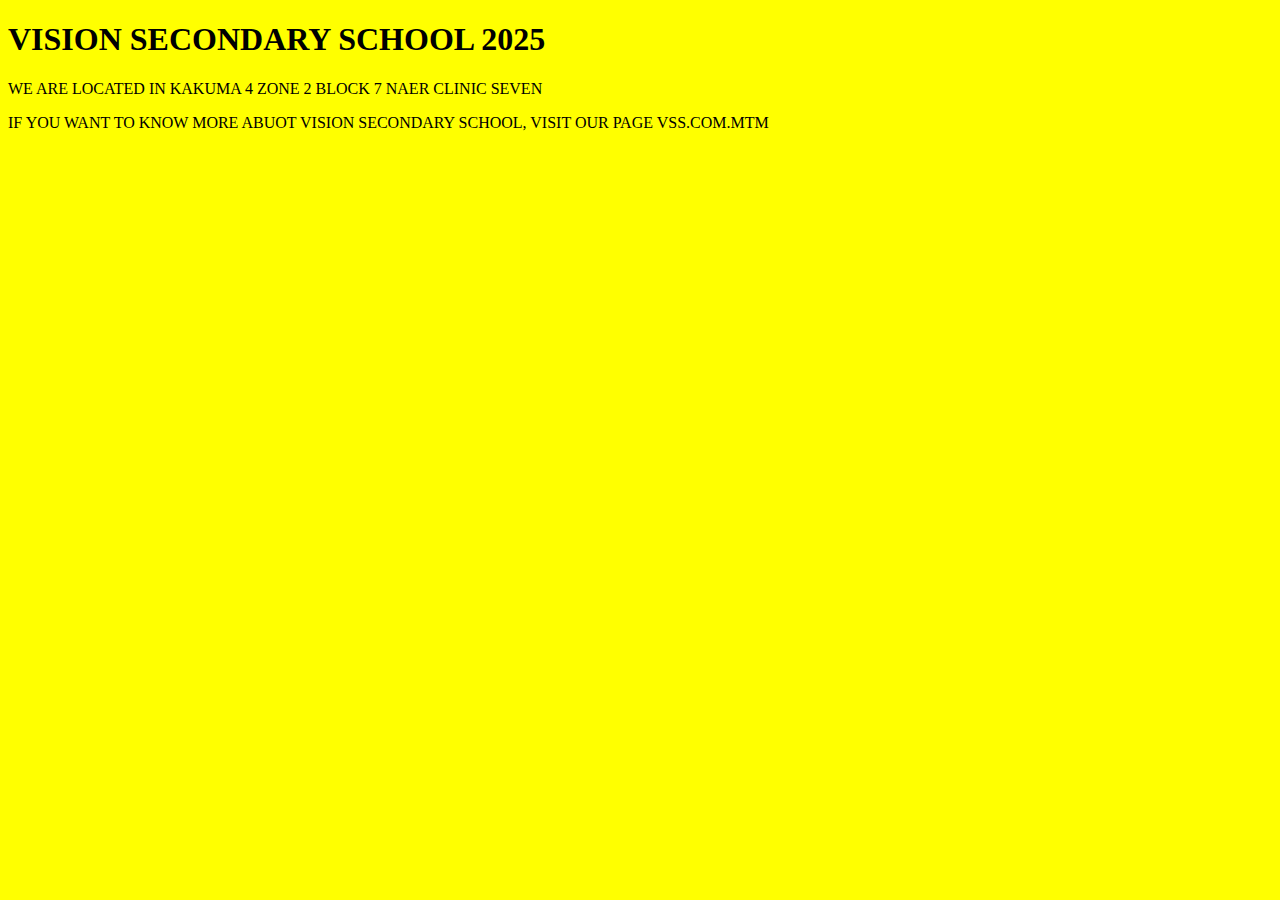
<file: Index.html>
<!DOCTYPE html>
<html lang="en">
<head>
    <meta charset="UTF-8">
    <meta name="viewport" content="width=device-width, initial-scale=1.0">
    <title>index.com</title>
    <link rel="stylesheet" type="text/css" href="STYLE.CSS">
</head>
<body>
    <h1> VISION  SECONDARY  SCHOOL  2025</h1>
    <p>WE  ARE  LOCATED  IN  KAKUMA  4  ZONE 2 BLOCK 7 NAER CLINIC SEVEN</p>
    <p>IF  YOU  WANT TO KNOW MORE  ABUOT  VISION  SECONDARY  SCHOOL, VISIT OUR PAGE VSS.COM.MTM </p>   
</body>
</html>
</file>
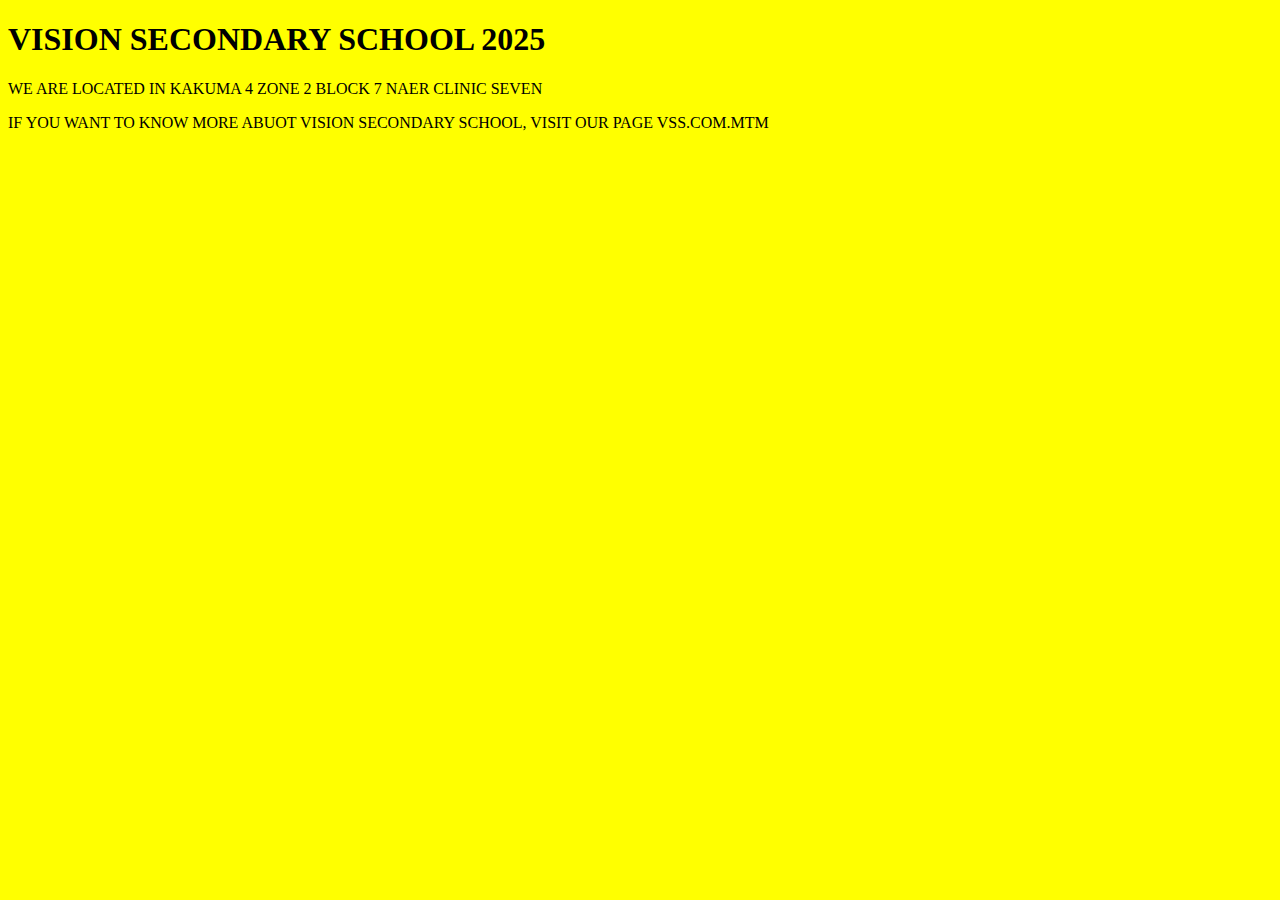
<file: index.html>
<!DOCTYPE html>
<html lang="en">
<head>
    <meta charset="UTF-8">
    <meta name="viewport" content="width=device-width, initial-scale=1.0">
    <title>index.com</title>
    <link rel="stylesheet" type="text/css" href="STYLE.CSS">
</head>
<body>
    <h1> VISION  SECONDARY  SCHOOL  2025</h1>
    <p>WE  ARE  LOCATED  IN  KAKUMA  4  ZONE 2 BLOCK 7 NAER CLINIC SEVEN</p>
    <p>IF  YOU  WANT TO KNOW MORE  ABUOT  VISION  SECONDARY  SCHOOL, VISIT OUR PAGE VSS.COM.MTM </p>   
</body>
</html>
</file>
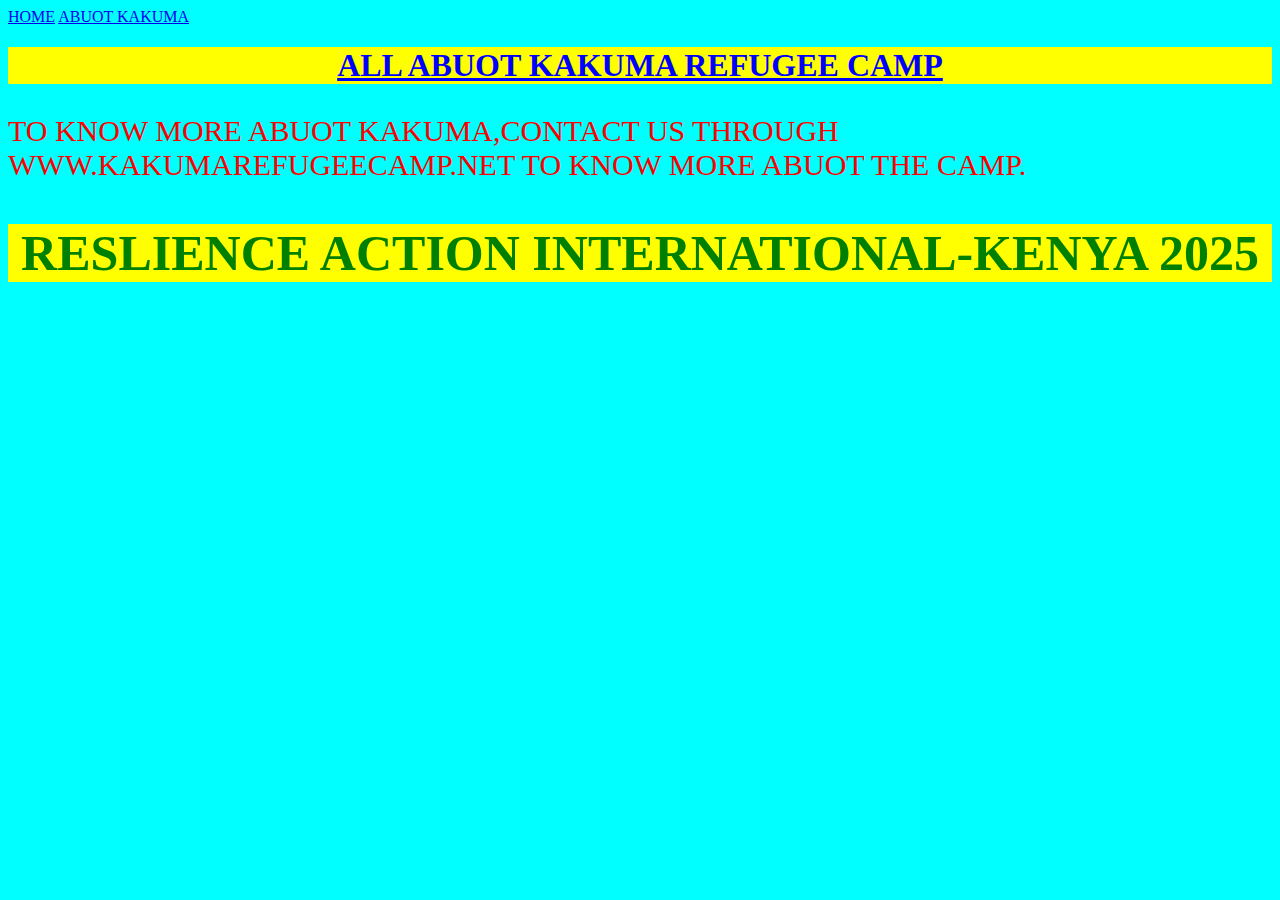
<file: ABUOT.HTML>
<!DOCTYPE html>
<html>
<head>
	<meta charset="utf-8">
	<meta name="viewport" content="width=device-width, initial-scale=1">
	<title>WWW.ABUOT.COM</title>
	<a href="HOME.HTML">HOME</a>
	<a href="ABUOT.HTML">ABUOT KAKUMA</a>
	<style type="text/css">
		h1{
			text-align: center;
			color: blue;
			text-decoration: underline;
			font-family: algerian;
			background-color: yellow;
			
		}
		p{
			color: red;
			font-size: 30px;
		}
		body{
			background-color: aqua;
		}
		h2{
			color: green;
			background-color: yellow;
			font-family: elephant;
			font-size: 50px;
			text-align: center;

		}
	</style>
</head>
<body>
<h1>ALL ABUOT KAKUMA REFUGEE CAMP</h1>
<p>TO KNOW MORE ABUOT KAKUMA,CONTACT US THROUGH WWW.KAKUMAREFUGEECAMP.NET TO KNOW MORE ABUOT THE CAMP.</p>
<h2>RESLIENCE ACTION INTERNATIONAL-KENYA 2025</h2>
</body>
</html>
</file>
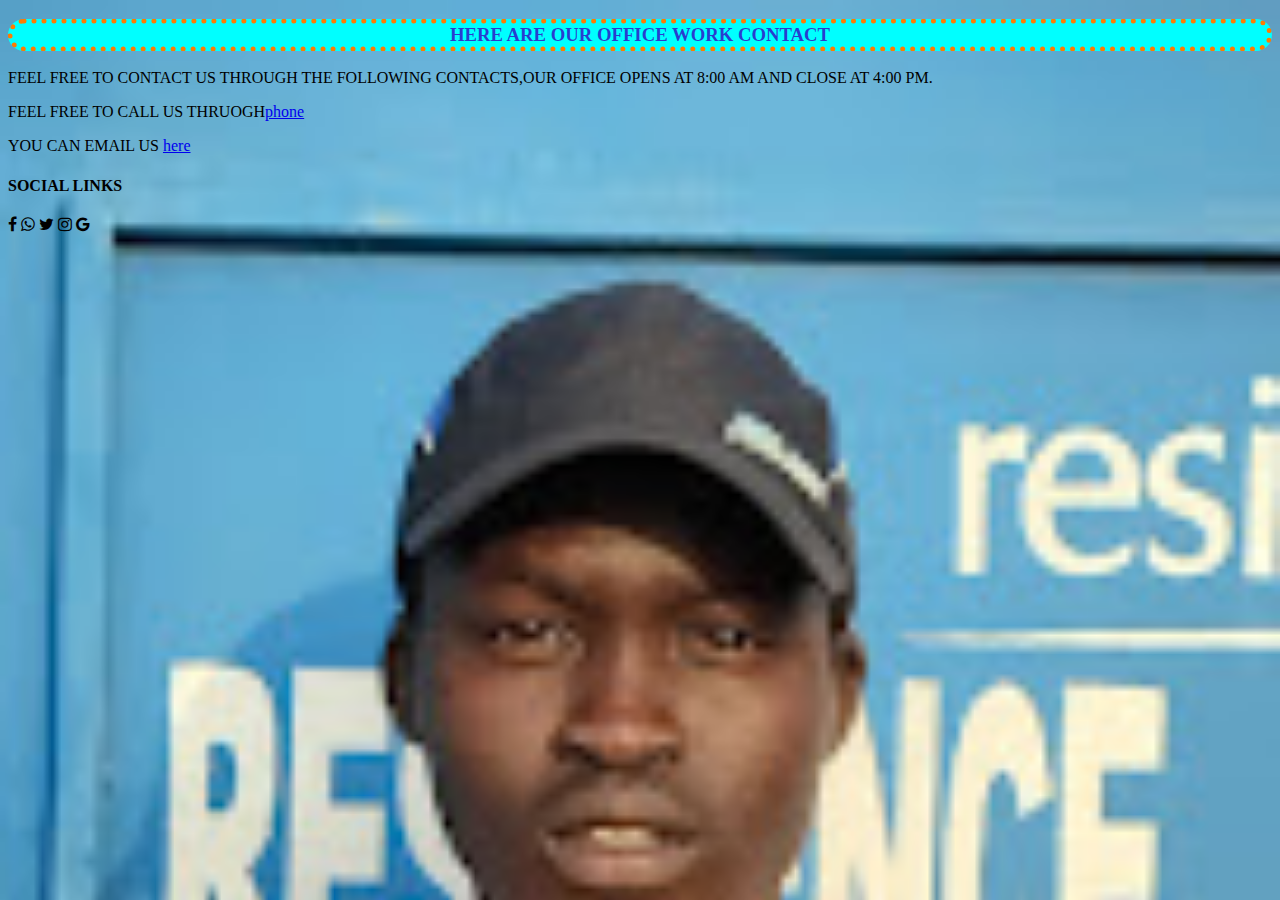
<file: CONTACT.HTML>
<!DOCTYPE html>
<html>
<head>
	<meta charset="utf-8">
	<meta name="viewport" content="width=device-width, initial-scale=1">
	<title>WWW.CONTACT.COM</title>
	<link rel="stylesheet" type="text/css" href="https://cdnjs.cloudflare.com/ajax/libs/font-awesome/4.7.0/css/font-awesome.css">
	<style type="text/css">
		body{
			background-image: url(manyuon@@.jpg);
			height: 100%vh;
		background-size: cover;
		}
		h3{
			color: rgba(50, 17, 196, 0.822);
			border: 5px dotted;
			text-align: center;
			border-radius: 18px;
			background-color: aqua;
			border-color: rgb(255, 123, 0);
		}
	</style>
</head>
<body>
	<h3>HERE ARE OUR OFFICE WORK CONTACT</h3>
	<p>FEEL FREE TO CONTACT US THROUGH THE FOLLOWING CONTACTS,OUR OFFICE OPENS AT 8:00 AM AND CLOSE AT 4:00 PM.</p>
	<p>FEEL FREE TO CALL US THRUOGH<a href="tell:+254759486928">phone</a></p>
	<p>YOU CAN EMAIL US <a href="mabil:tekmanyuonmabil@gmail.com">here</a> </p>
	<h4>SOCIAL LINKS</h4>
	<i class="fa fa-facebook"></i>
	<i class="fa fa-whatsapp"></i>
	<i class="fa fa-twitter"></i>
	<i class="fa fa-instagram"></i>
	<i class="fa fa-google"></i>
		

</body>
</html>
</file>
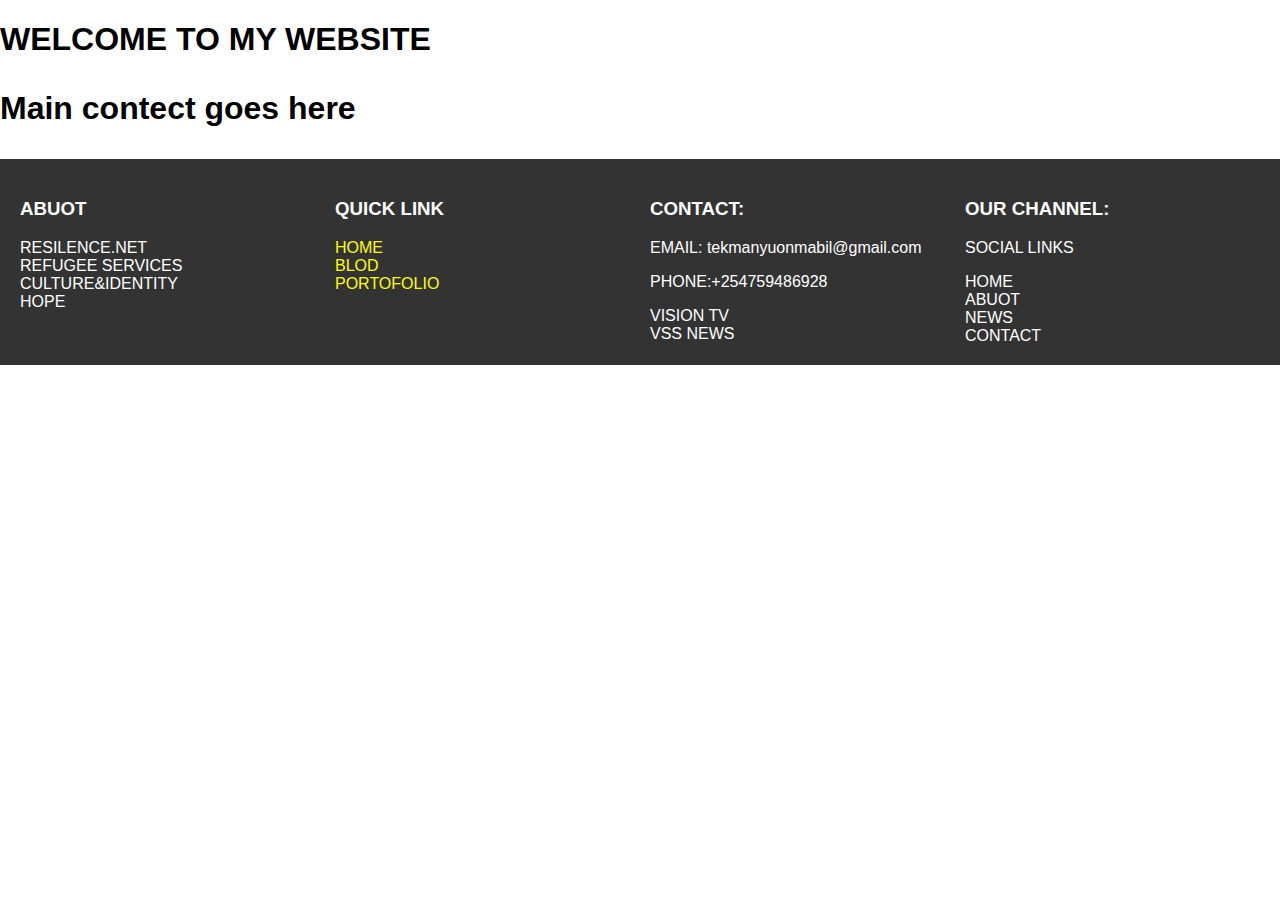
<file: footer.HTML>
<!DOCTYPE html>
<html lang="en">
<head>
    <meta charset="UTF-8">
    <meta name="viewport" content="width=device-width, initial-scale=1.0">
    <title>Footer.com</title>
    <link rel="stylesheet" type="text/css" href="footer.css">
</head>
<body>
    <div>
        <h1>WELCOME TO MY WEBSITE
            <p>Main contect goes here</p>
        </h1>
    </div>
    <footer class="flex-footer">
        <div>
            <h3>ABUOT</h3>
            <a href="#">RESILENCE.NET</a>
            <a href="#">REFUGEE SERVICES</a>
            <a href="#">CULTURE&IDENTITY</a>
            <a href="#">HOPE</a>
        </div>
        <div class="abc">
            <h3>QUICK LINK</h3>
            <a href="#">HOME</a>
            <a href="#">BLOD</a>
            <a href="">PORTOFOLIO</a>
        </div>
        <div>
         <h3>CONTACT:</h3>
         <p>EMAIL: tekmanyuonmabil@gmail.com</p>
         <p>PHONE:+254759486928</p>
         <a href="#">VISION  TV</a>
         <a href="#">VSS  NEWS</a>
            </div>
                <div class="mc">
                <h3>OUR CHANNEL:</h3>
                <p>SOCIAL LINKS</p>
                <a href="#">HOME</a>
                <a href="#">ABUOT</a>
                <a href="#">NEWS</a>
                <a href="#">CONTACT</a>
                </div>
                
    </footer>
</body>
</html>
</file>
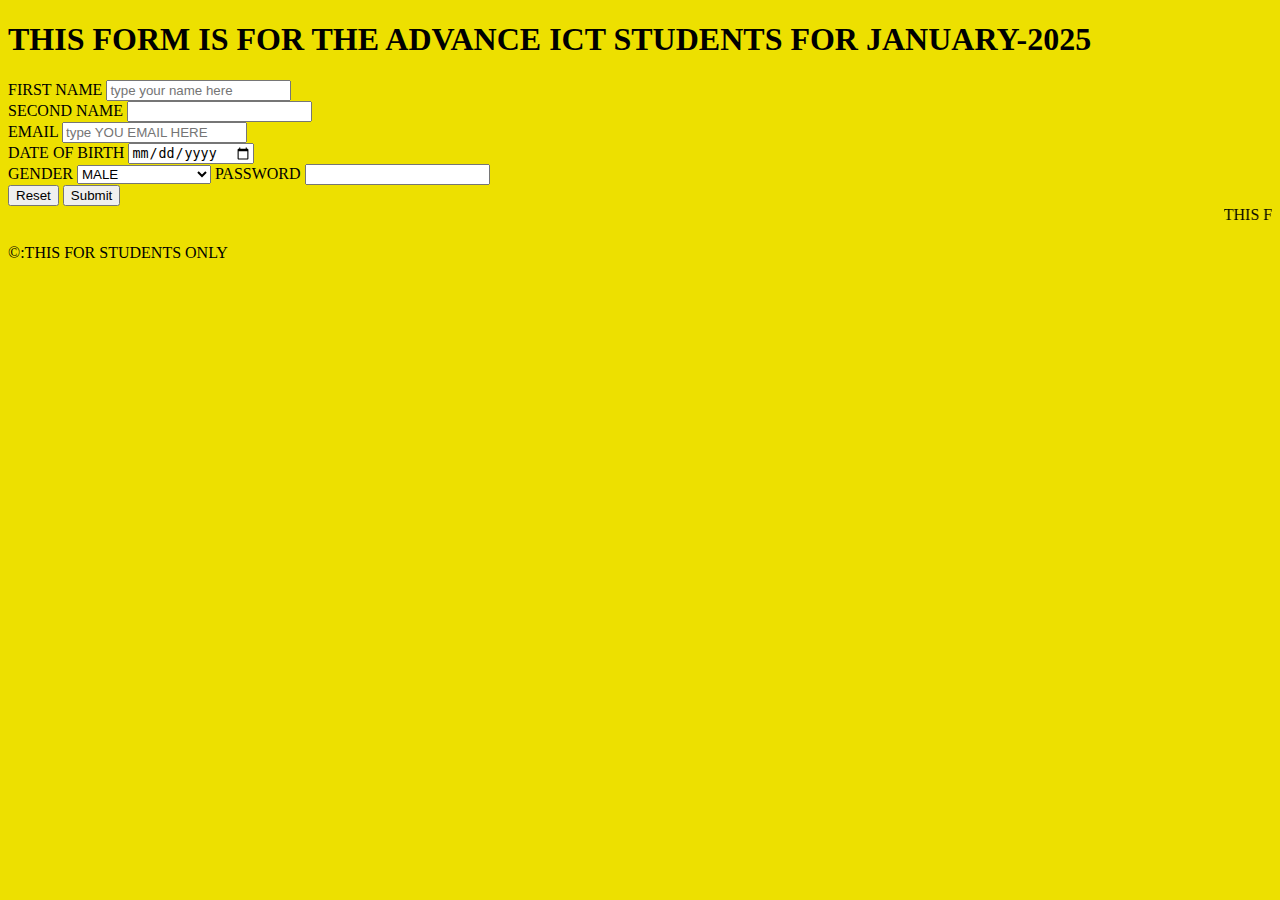
<file: Form.html>
<!DOCTYPE html>
<html lang="en">
<head>
    <meta charset="UTF-8">
    <meta name="viewport" content="width=device-width, initial-scale=1.0">
    <title>Document</title>
</head>
<body bgcolor="red-yellow">
   <h1>THIS FORM IS FOR THE ADVANCE ICT STUDENTS FOR JANUARY-2025</h1>
   <form action=" ">
    <label for="Fname">FIRST NAME</label>
    <input type="text" name="Fname" id="Fname" placeholder="type your name here" required><br>

    <label for="SNAME">SECOND NAME</label>
    <input type="text" name="" id="Sname" required><br>

    <label for="EMAIL">EMAIL</label>
    <input type="text" name="email" id="email" placeholder="type YOU EMAIL HERE" required><br>


    <label for="Date">DATE OF BIRTH</label>
    <input type="date" name="date" id="date" placeholder="TYPE YOUR DATE OF BIRTH HERE" required><br>

    <label for="text">GENDER</label>
    <select name="Gender" id="Gender">

    <option value="MALE">MALE</option>
    <option value="FEMALE">FEMALE</option>
    <option value="other">other</option>
    <option value="prefered not to say">prefered not to say</option>
    </select>
    <label for="PASSWORD">PASSWORD</label>
    <input type="password" name="password" id="password"><br>
    <input type="RESET">
    <input type="submit">
   </form> 
   <MARquee>THIS FORM IS FOR THE ADVANCE ICT STUDENTS FOR JANUARY-2025</MARquee>
   <P>&COPY:THIS FOR STUDENTS ONLY</P>
</body>
</html>
</file>
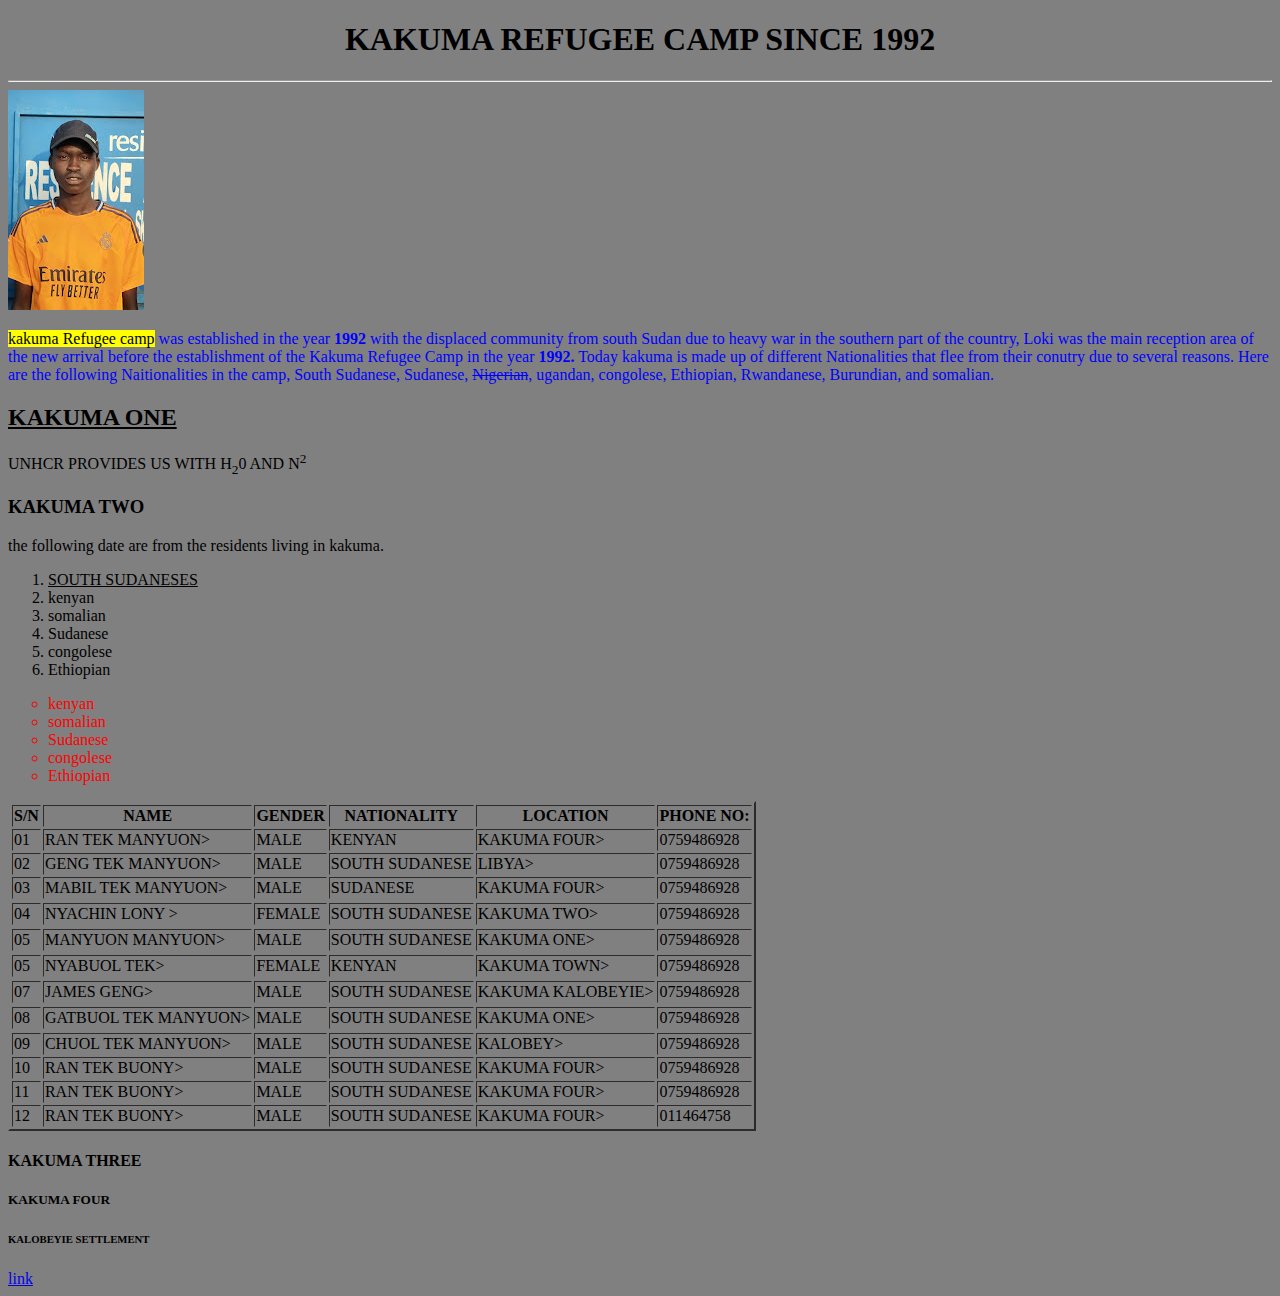
<file: Home.html>
<!DOCTYPE html>
<html>
<head>
	<meta charset="utf-8">
	<meta name="viewport" content="width=device-width, initial-scale=1">
	<title>www.MABIL TEK.com</title>
	
	<link rel="icon" type="image/jpg" href="Logo.jpg">
</head>
<body bgcolor="grey">
	<h1 style="text-align: center;">KAKUMA REFUGEE CAMP SINCE 1992</h1><hr>
	<img src="manyuon@@.jpg">
	<p style="color: blue;"><mark>kakuma Refugee camp</mark> was established in the year <b>1992</b> with the displaced community from south Sudan due to heavy war in the southern part of the country, Loki was the main reception area of the new arrival before the establishment of the Kakuma Refugee Camp in the year <b>1992.</b> Today kakuma is made up of different Nationalities that flee from their conutry due to several reasons. Here are the following Naitionalities in the camp, South Sudanese, Sudanese, <del>Nigerian</del>, ugandan, congolese, Ethiopian, Rwandanese, Burundian, and somalian.</p>
	<h2><u>KAKUMA ONE</u></h2>
	<p>UNHCR PROVIDES US WITH H<SUB>2</SUB>0 AND N<sup>2</sup></p>
	<h3>KAKUMA TWO</h3>
	<p>the following date are from the residents living in kakuma.</p>
	<ol type="4" start="1">
	<li style="text-decoration: underline;">SOUTH SUDANESES</li>
	<li>kenyan</li>
	<li>somalian</li>
	<li>Sudanese</li>
	<li>congolese</li>
	<li>Ethiopian</li>
	</ol>
	<ul type="circle" style="color: red;">
	<li>kenyan</li>
	<li>somalian</li>
	<li>Sudanese</li>
	<li>congolese</li>
	<li>Ethiopian</li>

	</ul>
	

	<table border="2PX">
		<tr>
			<th>S/N</th>
			<th>NAME</th>
			<th>GENDER</th>
			<th>NATIONALITY</th>
			<th>LOCATION</th>
			<th>PHONE NO:</th>

		</tr>
		<tr>
			<td>01</td>
			<td> RAN TEK MANYUON></td>
			<td>MALE</td>
			<td>KENYAN</td>
			<td>KAKUMA FOUR></td>
			<td>0759486928</td>
		</tr>
		<tr>
		<td>02</td>
			<td> GENG TEK MANYUON></td>
			<td>MALE</td>
			<td>SOUTH SUDANESE</td>
			<td>LIBYA></td>
			<td>0759486928</td>
			
			</tr>
			<tr>
				<td>03</td>
			<td> MABIL TEK MANYUON></td>
			<td>MALE</td>
			<td>SUDANESE</td>
			<td>KAKUMA FOUR></td>
			<td>0759486928</td>

			<tr>
			</tr>
			<td>04</td>
			<td> NYACHIN LONY ></td>
			<td>FEMALE</td>
			<td>SOUTH SUDANESE</td>
			<td>KAKUMA TWO></td>
			<td>0759486928</td>

			<tr>
			</tr>
			<td>05</td>
			<td> MANYUON MANYUON></td>
			<td>MALE</td>
			<td>SOUTH SUDANESE</td>
			<td>KAKUMA ONE></td>
			<td>0759486928</td>

			<tr>
			</tr>
			<td>05</td>
			<td> NYABUOL TEK></td>
			<td>FEMALE</td>
			<td>KENYAN</td>
			<td>KAKUMA TOWN></td>
			<td>0759486928</td>

			<tr>
			</tr>
			<td>07</td>
			<td>JAMES GENG></td>
			<td>MALE</td>
			<td>SOUTH SUDANESE</td>
			<td>KAKUMA KALOBEYIE></td>
			<td>0759486928</td>

			<tr>
			</tr>
			<td>08</td>
			<td> GATBUOL TEK MANYUON></td>
			<td>MALE</td>
			<td>SOUTH SUDANESE</td>
			<td>KAKUMA ONE></td>
			<td>0759486928</td>

			<tr>
			</tr>
			<td>09</td>
			<td>CHUOL TEK MANYUON></td>
			<td>MALE</td>
			<td>SOUTH SUDANESE</td>
			<td>KALOBEY></td>
			<td>0759486928</td>

			</tr>
		    <tr>
			<td>10</td>
			<td> RAN TEK BUONY></td>
			<td>MALE</td>
			<td>SOUTH SUDANESE</td>
			<td>KAKUMA FOUR></td>
			<td>0759486928</td>

			</tr>
		    <tr>
			<td>11</td>
			<td> RAN TEK BUONY></td>
			<td>MALE</td>
			<td>SOUTH SUDANESE</td>
			<td>KAKUMA FOUR></td>
			<td>0759486928</td>

			</tr>
		    <tr>
			<td>12</td>
			<td> RAN TEK BUONY></td>
			<td>MALE</td>
			<td>SOUTH SUDANESE</td>
			<td>KAKUMA FOUR></td>
			<td>011464758</td>
			



		
	</table> 
	<H4>KAKUMA THREE</H4>
	<h5>KAKUMA FOUR</h5>
	<H6>KALOBEYIE SETTLEMENT</H6>

</body>
</html>
<a href="https://www.google.com/search?q=bor+ssd&oq=bor+ssd&gs_lcrp=EgZjaHJvbWUyBggAEEUYOdIBCDMyMDJqMGo3qAIIsAIB8QXaK1KrGCoXXA&sourceid=chrome&ie=UTF-8">link</a>
</file>
<file: STYLE.CSS>
BODY{
    background-color: yellow;
    background-size: cover;
}
#mc{
    color: blue;
    font-size: 22px;
}
.ict{
    color: aqua;
    margin: 88px;
    margin-right: 88px;
}
.ab{
    border: 2px dotted;
    background-color: chartreuse;
    border-radius: 30px;
    padding-left: 12px;
    padding-right: 12px;
    padding-top: 12px;
    padding-bottom: 12px;
}
nav{
    background-color: #333
    padding:10px 0;
}
.menu{
    list-style-type: none;
    margin: 0;
    padding: 0;
    display:flex;
    justify-content: center;
}
.menu li{
    text-decoration: none;
    color: white;
    font-size: 18px;
    padding: 10px 15px;
    display: block;
}
.menu a:hover{
    background-color: #555;
    border-radius: 5px;
}
</file>
<file: footer.css>
body{
    font-family: Arial, sans-serif;
    margin: 0;
    padding: 0;
}

.flex-footer{
    display: flex;
    justify-content: space-around;
    background-color: #333;
    color: white;
    padding: 10px;
}

.flex-footer div{
    flex: 1;
    padding: 10px;
}

.flex-footer a{
    display: block;
    color: white;
    text-decoration: none;
}
.flex-footer a:hover{
    text-decoration: underline;
    color: yellow;
}
.abc a{
    color: yellow;
}
.abc a:hover{
    background-color: blue;
}
</file>
